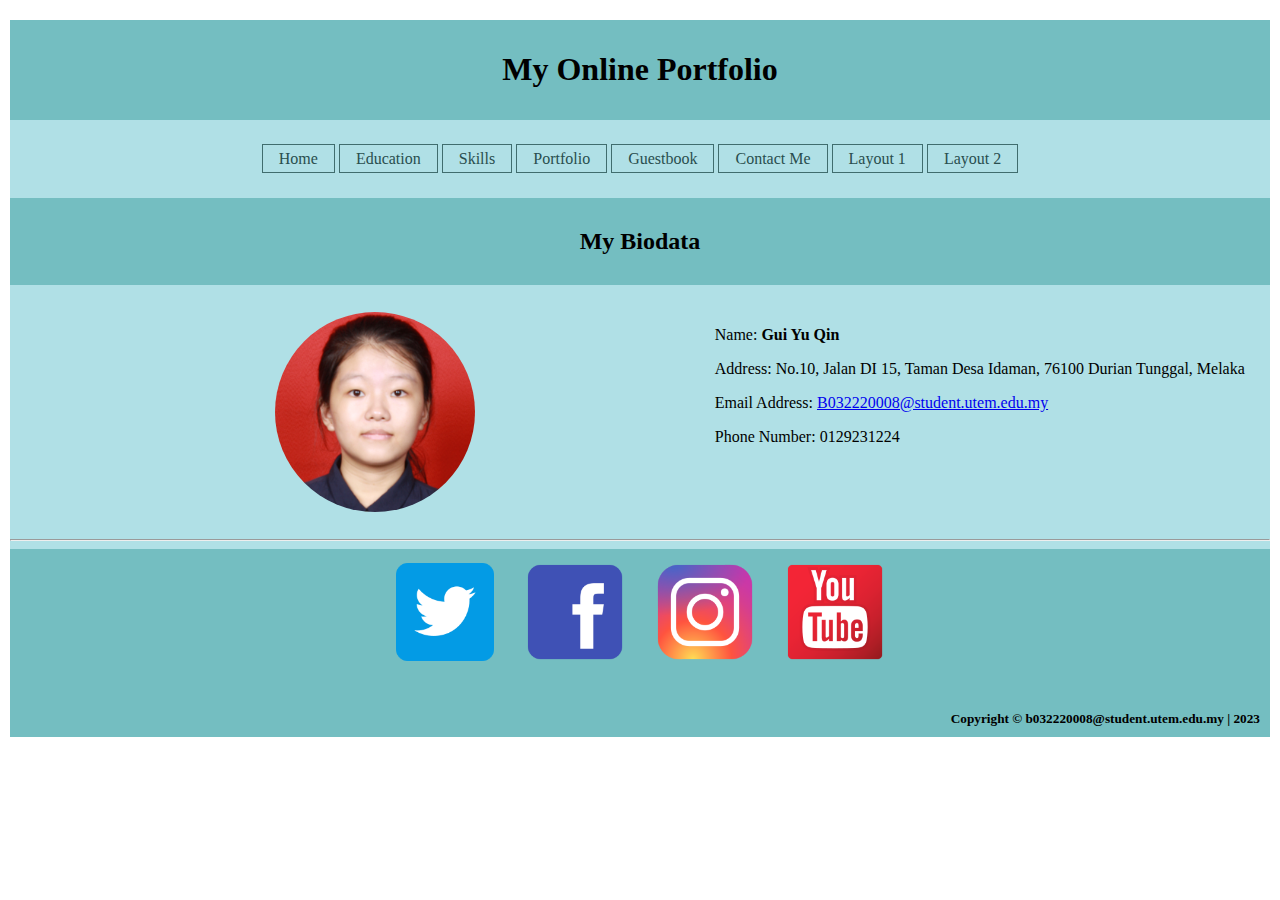
<file: index.html>
<!DOCTYPE html>
<html>
    <head>
        <title>My Portfolio</title>
        <link rel="stylesheet" type="text/css" href="css/style.css">
        <script type="text/JavaScript" src="js/script.js"></script>
    </head>

    <body>

        <div id="wrapper">
            <header>
                <h1>My Online Portfolio</h1>
            </header>

            <!-- <hr/> -->

            <aside>
                <nav>
                    <ul>
                        <li><a href="index.html">Home</a></li>
                        <li><a href="education.html">Education</a></li>
                        <li><a href="skill.html">Skills</a></li>
                        <li><a href="portfolio.html">Portfolio</a></li>
                        <li><a href="guestbook.html">Guestbook</a></li>
                        <li><a href="contact.html">Contact Me</a></li>
                        <li><a href="index2.html">Layout 1</a></li>
                        <li><a href="index3.html">Layout 2</a></li>
                    </ul>
                </nav>
            </aside>

            <section>
                <header>
                    <h2>My Biodata</h2>
                </header>
                <article class="flex-container">
                    <img src="image/schooluse_square.png" alt="My Picture" class="img radius">
                    <div id="main">
                        <p>Name: <strong>Gui Yu Qin</strong></p>
                        <p>Address: No.10, Jalan DI 15, Taman Desa Idaman, 76100 Durian Tunggal, Melaka</p>
                        <p>Email Address: <a href="mailto:">B032220008@student.utem.edu.my</a></p>
                        <p>Phone Number: 0129231224</p>
                    </div>
                </article>
            </section>

            <hr/>

            <footer>
                <a href="https://twitter.com/?lang=zh">
                    <img src="image/twit-color.png" alt="twitter" id="twit" onmouseover="changeImage('twit', 'image/twit-black.png');" onmouseleave="changeImage('twit', 'image/twit-color.png');">
                </a>
                <a href="https://www.facebook.com/profile.php?id=100008131185452&mibextid=ZbWKwL">
                    <img src="image/fb-color.png" alt="facebook" id="fb" onmouseover="changeImage('fb', 'image/fb-black.png');" onmouseleave="changeImage('fb', 'image/fb-color.png');">
                </a>
                <a href="https://instagram.com/jknzyu?igshid=OGQ5ZDc2ODk2ZA==">
                    <img src="image/insta-color.png" alt="instagram" id="insta" onmouseover="changeImage('insta', 'image/insta-black.png');" onmouseleave="changeImage('insta', 'image/insta-color.png');" />
                </a>
                <a href="https://www.youtube.com/@yuqingui7524">
                    <img src="image/ytb-color.png" alt="youtube" id="ytb" onmouseover="changeImage('ytb', 'image/ytb-black.png');" onmouseleave="changeImage('ytb', 'image/ytb-color.png');" />
                </a>
                <h5>Copyright &copy; b032220008@student.utem.edu.my | 2023</h5>
            </footer>

        </div>

    </body>
</html>
</file>
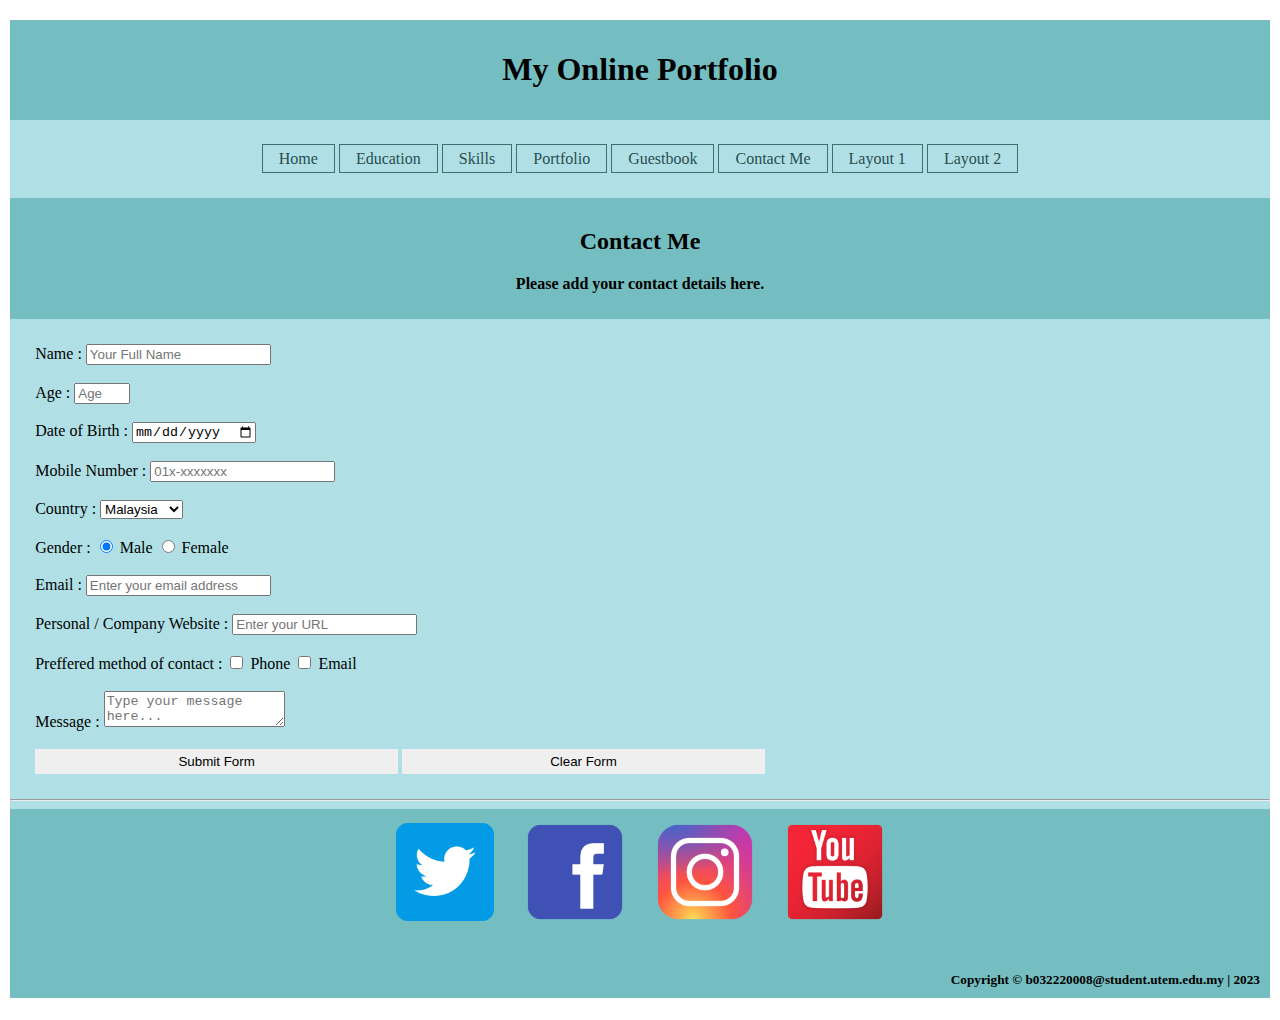
<file: contact.html>
<!DOCTYPE html>
<html>
    <head>
        <title>My Portfolio</title>
        <link rel="stylesheet" type="text/css" href="css/style.css">
        <script type="text/JavaScript" src="js/script.js"></script>
    </head>

    <body>

        <div id="wrapper">
            <header>
                <h1>My Online Portfolio</h1>
            </header>

            <!-- <hr/> -->

            <aside>
                <nav>
                    <ul>
                        <li><a href="index.html">Home</a></li>
                        <li><a href="education.html">Education</a></li>
                        <li><a href="skill.html">Skills</a></li>
                        <li><a href="portfolio.html">Portfolio</a></li>
                        <li><a href="guestbook.html">Guestbook</a></li>
                        <li><a href="contact.html">Contact Me</a></li>
                        <li><a href="index2.html">Layout 1</a></li>
                        <li><a href="index3.html">Layout 2</a></li>
                    </ul>
                </nav>
            </aside>

            <section>
                <header>
                    <h2>Contact Me</h2>
                    <p><strong>Please add your contact details here.</strong></p>
                </header>
                <article>
                    <form action="form.html" method="post">
                        <div> 
                            <label>Name :</label>
                            <input type="text" id="conName" name="conName" placeholder="Your Full Name" required />
                        </div>
                        <br/>

                        <div>
                            <label>Age :</label>
                            <input type="number" id="conAge" name="conAge" min="18" max="60" placeholder="Age" required />   
                        </div>
                        <br/>

                        <div>
                            <label>Date of Birth :</label>
                            <input type="date" name="conDOB" id="conDOB" required />
                        </div>
                        <br/>
                        
                        <div>
                            <label for="telField">Mobile Number :</label>
                            <input type="tel" name="conTel" id="conTel" placeholder="01x-xxxxxxx" required />
                        </div>
                        <br/>
                        
                        <div>
                            <label>Country :</label>
                            <select id="conCountry">
                                <option value="Malaysia" selected>Malaysia</option>
                                <option value="Singapore">Singapore</option>
                                <option value="Indonesia">Indonesia</option>
                                <option value="Dubai">Dubai</option>
                            </select>
                        </div>
                        <br/>

                        <div>
                            <label>Gender :</label>
                            <input type="radio" name="conGender" id="conGender" value="Male" checked /> Male
                            <input type="radio" name="conGender" id="conGender" value="Female" /> Female   
                        </div>
                        <br/>

                        <div>
                            <label>Email :</label>
                            <input type="email" name="conEmail" id="conEmail" placeholder="Enter your email address" required />
                        </div>
                        <br/>

                        <div>
                            <label>Personal / Company Website :</label>
                            <input type="url" name="conWeb" id="conWeb" placeholder="Enter your URL" required />
                        </div>
                        <br/>

                        <div>
                            <label>Preffered method of contact :</label>
                            <input type="checkbox" name="conContact" id="conContact" value="Phone" /> Phone
                            <input type="checkbox" name="conContact" id="conContact" value="Email" /> Email
                        </div>
                        <br/>
                        
                        <div>
                            <label>Message :</label>
                            <textarea name="conMessage" id="conMessage" placeholder="Type your message here..." required></textarea>
                        </div>
                        <br/>

                        <div>
                            <button type="button" name="submit" onclick="saveContactDetails();">Submit Form</button>
                            <button type="reset" name="clear">Clear Form</button>
                        </div>
                        
                    </form>
                </article>
            </section>

            <hr/>

            <footer>
                <a href="https://twitter.com/">
                    <img src="image/twit-color.png" alt="twitter" id="twit" onmouseover="changeImage('twit', 'image/twit-black.png');" onmouseleave="changeImage('twit', 'image/twit-color.png');">
                </a>
                <a href="https://www.facebook.com/profile.php?id=100008131185452&mibextid=ZbWKwL">
                    <img src="image/fb-color.png" alt="facebook" id="fb" onmouseover="changeImage('fb', 'image/fb-black.png');" onmouseleave="changeImage('fb', 'image/fb-color.png');">
                </a>
                <a href="https://instagram.com/jknzyu?igshid=OGQ5ZDc2ODk2ZA==">
                    <img src="image/insta-color.png" alt="instagram" id="insta" onmouseover="changeImage('insta', 'image/insta-black.png');" onmouseleave="changeImage('insta', 'image/insta-color.png');" />
                </a>
                <a href="https://www.youtube.com/@yuqingui7524">
                    <img src="image/ytb-color.png" alt="youtube" id="ytb" onmouseover="changeImage('ytb', 'image/ytb-black.png');" onmouseleave="changeImage('ytb', 'image/ytb-color.png');" />
                </a>
                <h5>Copyright &copy; b032220008@student.utem.edu.my | 2023</h5>
            </footer>

        </div>

    </body>

</html>
</file>
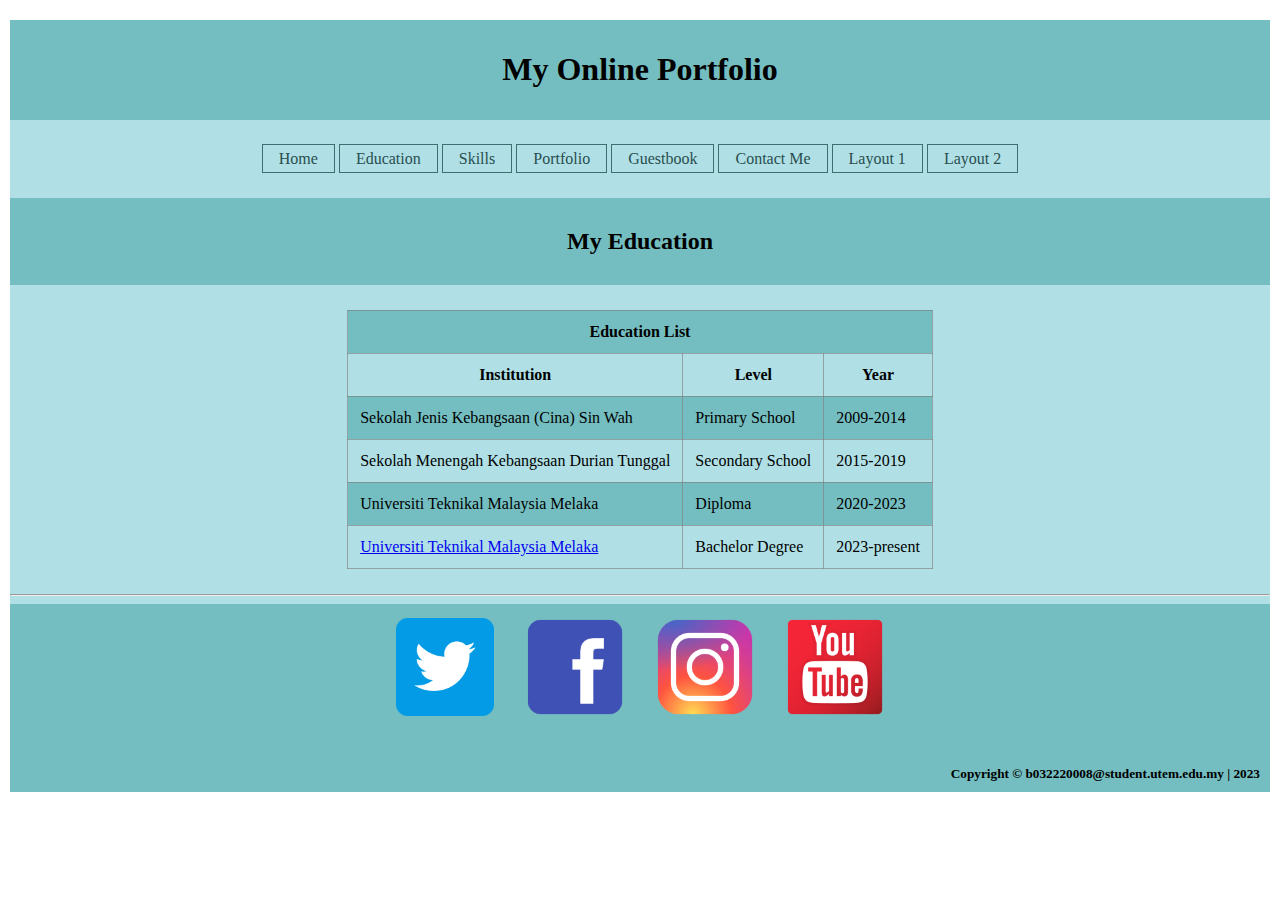
<file: education.html>
<!DOCTYPE html>
<html>
    <head>
        <title>My Portfolio</title>
        <link rel="stylesheet" type="text/css" href="css/style.css">
        <script type="text/JavaScript" src="js/script.js"></script>
    </head>

    <body>
        <div id="wrapper">
            <header>
                <h1>My Online Portfolio</h1>
            </header>

            <!-- <hr/> -->

            <aside>
                <nav>
                    <ul>
                        <li><a href="index.html">Home</a></li>
                        <li><a href="education.html">Education</a></li>
                        <li><a href="skill.html">Skills</a></li>
                        <li><a href="portfolio.html">Portfolio</a></li>
                        <li><a href="guestbook.html">Guestbook</a></li>
                        <li><a href="contact.html">Contact Me</a></li>
                        <li><a href="index2.html">Layout 1</a></li>
                        <li><a href="index3.html">Layout 2</a></li>
                    </ul>
                </nav>
            </aside>

            <section>
                <header>
                    <h2>My Education</h2>
                </header>
                <article>
                    <table border="1" cellpadding="12">
                        <tr>
                            <th colspan="3">Education List</th>
                        </tr>
                        <tr>
                            <th>Institution</th>
                            <th>Level</th>
                            <th>Year</th>
                        </tr>
                        <tr>
                            <td>Sekolah Jenis Kebangsaan (Cina) Sin Wah</td>
                            <td>Primary School</td>
                            <td>2009-2014</td>
                        </tr>
                        <tr>
                            <td>Sekolah Menengah Kebangsaan Durian Tunggal</td>
                            <td>Secondary School</td>
                            <td>2015-2019</td>
                        </tr>
                        <tr>
                            <td>Universiti Teknikal Malaysia Melaka</td>
                            <td>Diploma</td>
                            <td>2020-2023</td>
                        </tr>
                        <tr>
                            <td><a href="http://www.utem.edu.my" target="_blank">Universiti Teknikal Malaysia Melaka</a></td>
                            <td>Bachelor Degree</td>
                            <td>2023-present</td>
                        </tr>
                    </table>
                </article>
            </section>
            
            <hr/>

            <footer>
                <a href="https://twitter.com/?lang=zh">
                    <img src="image/twit-color.png" alt="twitter" id="twit" onmouseover="changeImage('twit', 'image/twit-black.png');" onmouseleave="changeImage('twit', 'image/twit-color.png');">
                </a>
                <a href="https://www.facebook.com/profile.php?id=100008131185452&mibextid=ZbWKwL">
                    <img src="image/fb-color.png" alt="facebook" id="fb" onmouseover="changeImage('fb', 'image/fb-black.png');" onmouseleave="changeImage('fb', 'image/fb-color.png');">
                </a>
                <a href="https://instagram.com/jknzyu?igshid=OGQ5ZDc2ODk2ZA==">
                    <img src="image/insta-color.png" alt="instagram" id="insta" onmouseover="changeImage('insta', 'image/insta-black.png');" onmouseleave="changeImage('insta', 'image/insta-color.png');" />
                </a>
                <a href="https://www.youtube.com/@yuqingui7524">
                    <img src="image/ytb-color.png" alt="youtube" id="ytb" onmouseover="changeImage('ytb', 'image/ytb-black.png');" onmouseleave="changeImage('ytb', 'image/ytb-color.png');" />
                </a>
                <h5>Copyright &copy; b032220008@student.utem.edu.my | 2023</h5>
            </footer>
        </div>

    </body>

</html>
</file>
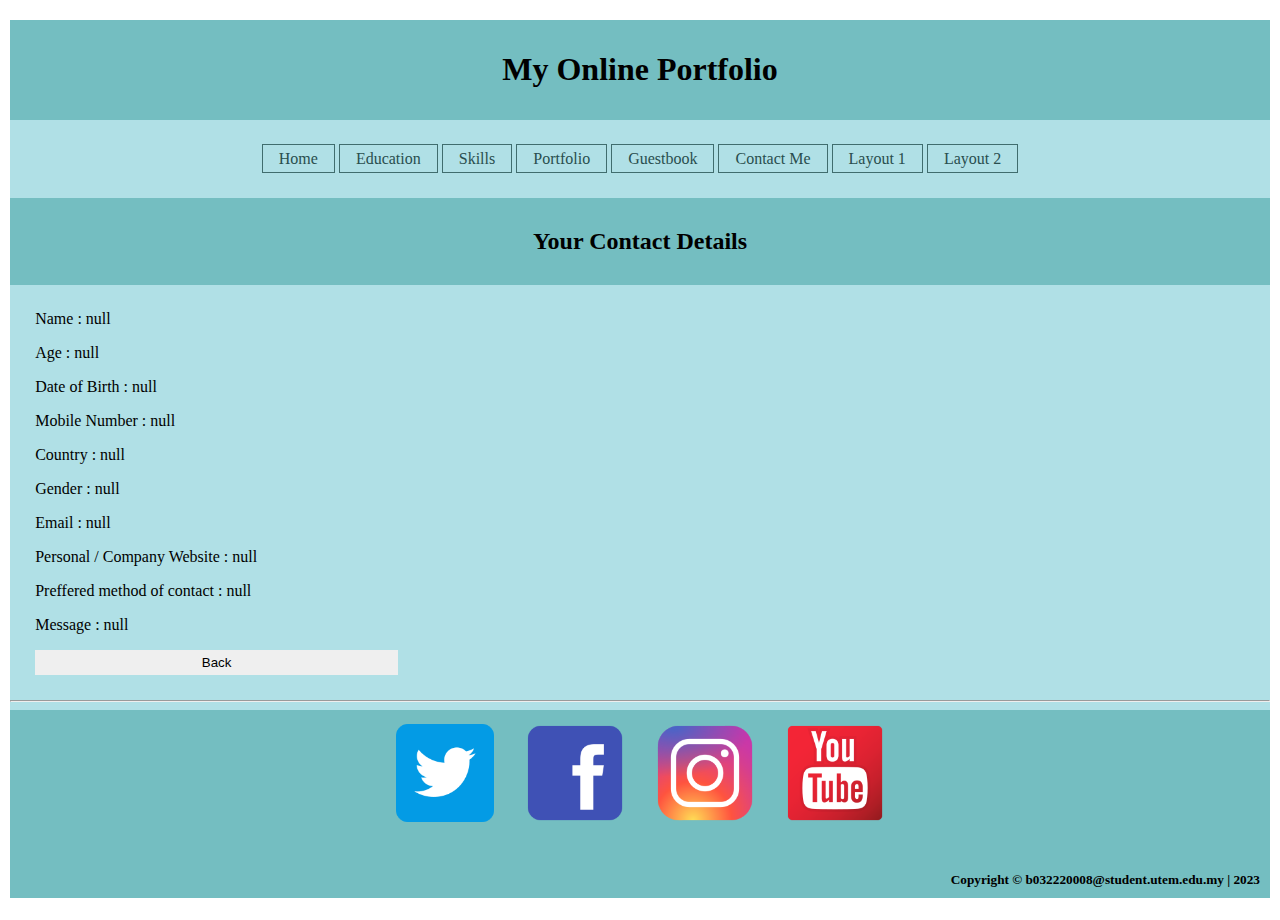
<file: form.html>
<!DOCTYPE html>
<html>
    <head>
        <title>My Portfolio</title>
        <link rel="stylesheet" type="text/css" href="css/style.css">
        <script type="text/JavaScript" src="js/script.js"></script>
    </head>

    <body onload="displayConDetails()">

        <div id="wrapper">
            <header>
                <h1>My Online Portfolio</h1>
            </header>

            <!-- <hr/> -->

            <aside>
                <nav>
                    <ul>
                        <li><a href="index.html">Home</a></li>
                        <li><a href="education.html">Education</a></li>
                        <li><a href="skill.html">Skills</a></li>
                        <li><a href="portfolio.html">Portfolio</a></li>
                        <li><a href="guestbook.html">Guestbook</a></li>
                        <li><a href="contact.html">Contact Me</a></li>
                        <li><a href="index2.html">Layout 1</a></li>
                        <li><a href="index3.html">Layout 2</a></li>
                    </ul>
                </nav>
            </aside>

            <section>
                <header>
                    <h2>Your Contact Details</h2>
                </header>
                <article>
                    <p id="resultConName"></p>
                    <p id="resultConAge"></p>
                    <p id="resultConDOB"></p>
                    <p id="resultConTel"></p>
                    <p id="resultConCountry"></p>
                    <p id="resultConGender"></p>
                    <p id="resultConEmail"></p>
                    <p id="resultConWeb"></p>
                    <p id="resultConContact"></p>
                    <p id="resultConMessage"></p>
                    <button type="button" onclick="window.history.back();">Back</button>
                </article>
            </section>

            <hr/>

            <footer>
                <a href="https://twitter.com/?lang=zh">
                    <img src="image/twit-color.png" alt="twitter" id="twit" onmouseover="changeImage('twit', 'image/twit-black.png');" onmouseleave="changeImage('twit', 'image/twit-color.png');">
                </a>
                <a href="https://www.facebook.com/profile.php?id=100008131185452&mibextid=ZbWKwL">
                    <img src="image/fb-color.png" alt="facebook" id="fb" onmouseover="changeImage('fb', 'image/fb-black.png');" onmouseleave="changeImage('fb', 'image/fb-color.png');">
                </a>
                <a href="https://instagram.com/jknzyu?igshid=OGQ5ZDc2ODk2ZA==">
                    <img src="image/insta-color.png" alt="instagram" id="insta" onmouseover="changeImage('insta', 'image/insta-black.png');" onmouseleave="changeImage('insta', 'image/insta-color.png');" />
                </a>
                <a href="https://www.youtube.com/@yuqingui7524">
                    <img src="image/ytb-color.png" alt="youtube" id="ytb" onmouseover="changeImage('ytb', 'image/ytb-black.png');" onmouseleave="changeImage('ytb', 'image/ytb-color.png');" />
                </a>
                <h5>Copyright &copy; b032220008@student.utem.edu.my | 2023</h5>
            </footer>

        </div>

    </body>

</html>
</file>
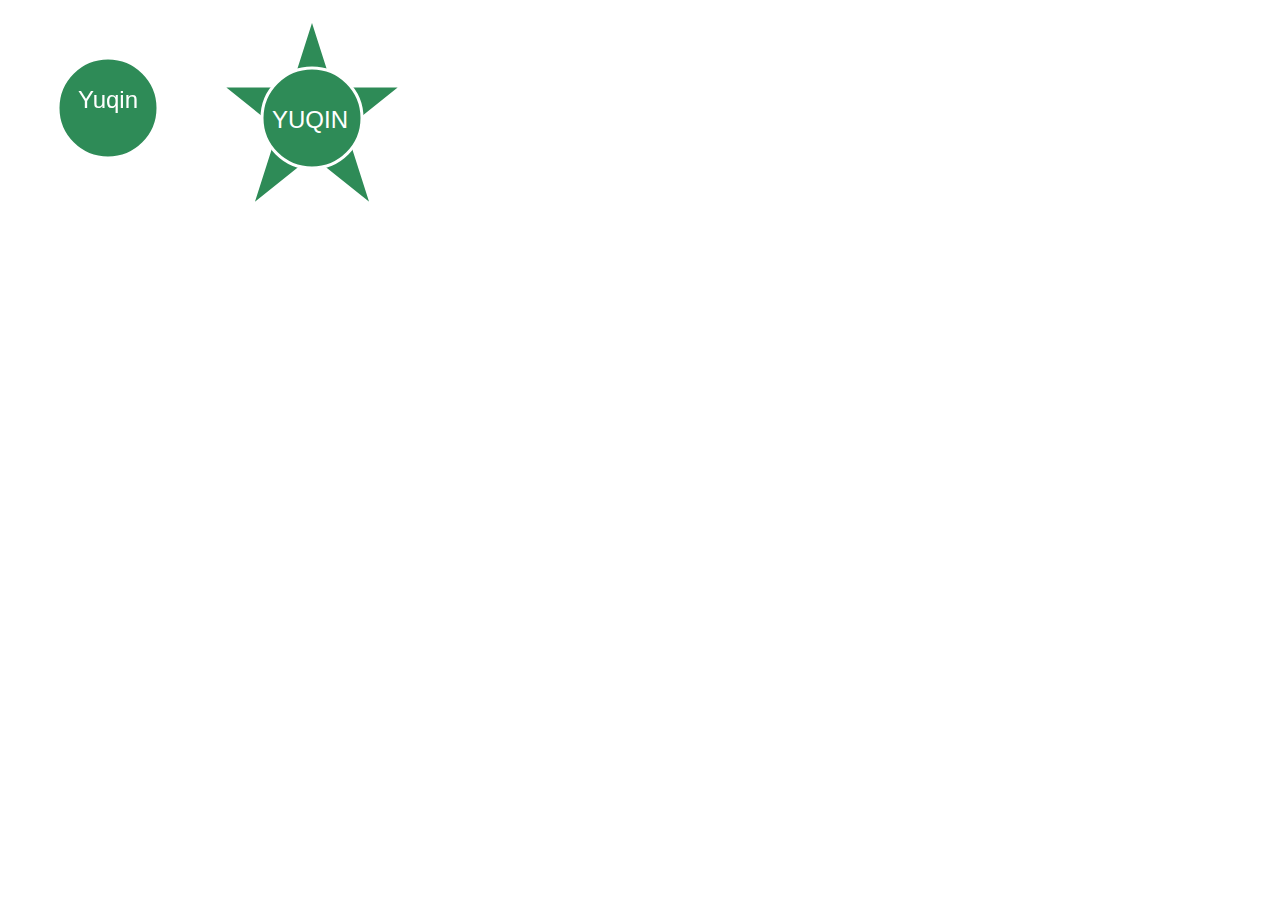
<file: graphic.html>
<!DOCTYPE html>
    <head>
        <title>Canvas</title>
    </head>

    <body>
        <canvas id="logoCanvas" width="200" height="200"></canvas>
        <script>
            var canvas = document.getElementById('logoCanvas');
            var ctx = canvas.getContext('2d');

            // Draw a circle
            ctx.beginPath();
            ctx.arc(100, 100, 50, 0, 2 * Math.PI);
            ctx.fillStyle = "seagreen";
            ctx.fill();
            ctx.lineWidth = 3;
            
            // Draw text in the circle
            ctx.font = "24px Arial";
            ctx.fillStyle = "white";
            ctx.strokeStyle = "white";
            ctx.stroke();
            ctx.textAlign = "center";
            ctx.textBaseLine = "middle";
            ctx.fillText('Yuqin', 100, 100);
        </script>

        <svg width="200" height="200">
            <polygon
            points="100, 10 40, 198, 190, 78, 10, 78, 160, 198"
            style="
                fill: seagreen;
                stroke: white;
                stroke-width: 3;
                fill-rule: evenodd;"
            />
            <circle
            cx="100"
            cy="110"
            r="50"
            stroke="white"
            stroke-width="3"
            fill="seagreen"
            />
            <text fill="white" font-size="24" font-family="arial" x="60" y="120">
                YUQIN
            </text>
        </svg>
    </body>

</html>
</file>
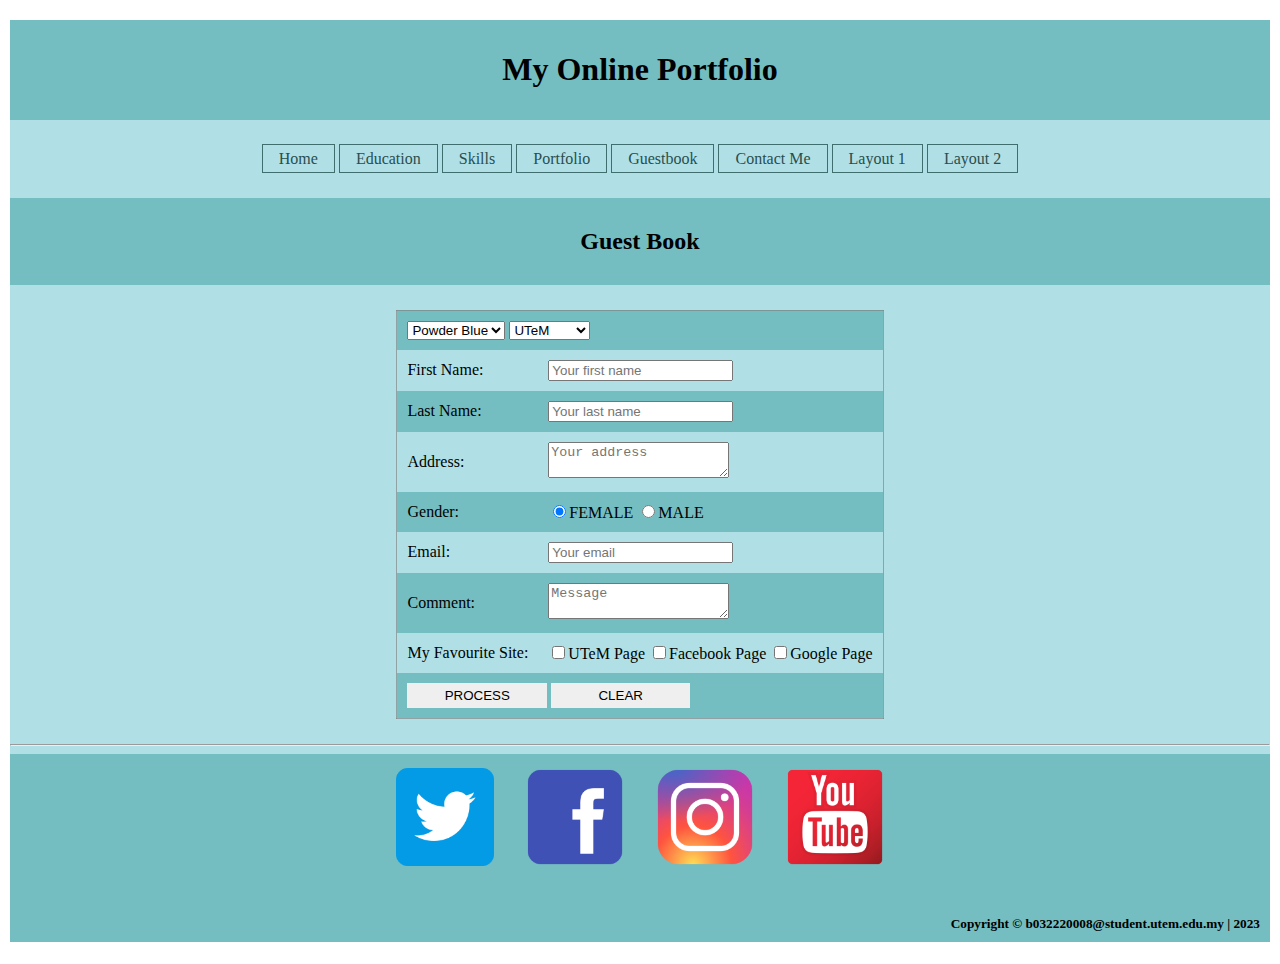
<file: guestbook.html>
<!DOCTYPE html>
<html>
    <head>
        <title>My Portfolio</title>
        <link rel="stylesheet" type="text/css" href="css/style.css">
        <script type="text/JavaScript" src="js/script.js"></script>
    </head>

    <body>

        <div id="wrapper">
            <header>
                <h1>My Online Portfolio</h1>
            </header>

            <!-- <hr/> -->

            <aside>
                <nav>
                    <ul>
                        <li><a href="index.html">Home</a></li>
                        <li><a href="education.html">Education</a></li>
                        <li><a href="skill.html">Skills</a></li>
                        <li><a href="portfolio.html">Portfolio</a></li>
                        <li><a href="guestbook.html">Guestbook</a></li>
                        <li><a href="contact.html">Contact Me</a></li>
                        <li><a href="index2.html">Layout 1</a></li>
                        <li><a href="index3.html">Layout 2</a></li>
                    </ul>
                </nav>
            </aside>

            <section>
                <header>
                    <h2>Guest Book</h2>
                </header>
                <div>
                    <article>
                        <form name="guestForm" id="guestForm" action="" method="post">
                            <table cellpadding="10px">
                                <tr>
                                    <td colspan="2">
                                        <select id="color" onchange="changeBg()">
                                            <option value="PaleGreen">Pale Green</option>
                                            <option value="Lavender">Lavender</option>
                                            <option value="PowderBlue" selected>Powder Blue</option>
                                            <option value="Tan">Tan</option>
                                        </select>
                                        
                                        <select name="visitSite" onchange="site(this.value)">
                                            <option value="https://utem.edu.my/" selected>UTeM</option>
                                            <option value="https://www.facebook.com/">Facebook</option>
                                            <option value="https://www.google.com/">Google</option>
                                        </select>
                                    </td>
                                </tr>
                                <tr>
                                    <td><label>First Name: </label></td>
                                    <td>
                                        <input type="text" id="guestFName" name="guestFName" placeholder="Your first name" required/>
                                    </td>
                                </tr>
                                <tr>
                                    <td><label>Last Name: </label></td>
                                    <td>
                                        <input type="text" id="guestLName" name="guestLName" placeholder="Your last name" required/>
                                    </td>
                                </tr>
                                <tr>
                                    <td>Address: </td>
                                    <td>
                                        <textarea id="guestAddress" name="guestAddress" placeholder="Your address" required></textarea>
                                    </td>
                                </tr>
                                <tr>
                                    <td><label>Gender: </label></td>
                                    <td>
                                        <input type="radio" name="guestGender" value="Female" checked/>FEMALE
                                        <input type="radio" name="guestGender" value="Male"/>MALE
                                    </td>
                                </tr>
                                <tr>
                                    <td><label>Email: </label></td>
                                    <td>
                                        <input type="email" id="guestEmail" name="guestEmail" placeholder="Your email" required/>
                                    </td>
                                </tr>
                                <tr>
                                    <td>Comment: </td>
                                    <td>
                                        <textarea id="guestComment" name="guestComment" placeholder="Message" required></textarea>
                                    </td>
                                </tr>
                                <tr>
                                    <td><label>My Favourite Site: </label></td>
                                    <td>
                                        <input type="checkbox" name="guestSite" value="https://utem.edu.my/" />UTeM Page
                                        <input type="checkbox" name="guestSite" value="https://www.facebook.com/" />Facebook Page
                                        <input type="checkbox" name="guestSite" value="https://www.google.com/" />Google Page
                                    </td>
                                </tr>
                                <tr>
                                    <td colspan="2">
                                        <button type="button" id="submitButton" onclick="displayGuest();">PROCESS</button>
                                        <button type="reset" id="resetButton" onclick="resetDisplay();">CLEAR</button>
                                    </td>
                                </tr>
                            </table>
                        </form>
                    </article>
                    <article id="result">
                        <h3>Guest</h3>
                        <p id="resultDate"></p>
                        <p id="resultGuestFName"></p>
                        <p id="resultGuestLName"></p>
                        <p id="resultGuestAddress"></p>
                        <p id="resultGuestGender"></p>
                        <p id="resultGuestEmail"></p>
                        <p id="resultGuestComment"></p>
                        <p id="resultGuestSite"></p>
                    </article>
                </div>
            </section>

            <hr/>

            <footer>
                <a href="https://twitter.com/?lang=zh">
                    <img src="image/twit-color.png" alt="twitter" id="twit" onmouseover="changeImage('twit', 'image/twit-black.png');" onmouseleave="changeImage('twit', 'image/twit-color.png');">
                </a>
                <a href="https://www.facebook.com/profile.php?id=100008131185452&mibextid=ZbWKwL">
                    <img src="image/fb-color.png" alt="facebook" id="fb" onmouseover="changeImage('fb', 'image/fb-black.png');" onmouseleave="changeImage('fb', 'image/fb-color.png');">
                </a>
                <a href="https://instagram.com/jknzyu?igshid=OGQ5ZDc2ODk2ZA==">
                    <img src="image/insta-color.png" alt="instagram" id="insta" onmouseover="changeImage('insta', 'image/insta-black.png');" onmouseleave="changeImage('insta', 'image/insta-color.png');" />
                </a>
                <a href="https://www.youtube.com/@yuqingui7524">
                    <img src="image/ytb-color.png" alt="youtube" id="ytb" onmouseover="changeImage('ytb', 'image/ytb-black.png');" onmouseleave="changeImage('ytb', 'image/ytb-color.png');" />
                </a>
                <h5>Copyright &copy; b032220008@student.utem.edu.my | 2023</h5>
            </footer>

        </div>

    </body>

</html>
</file>
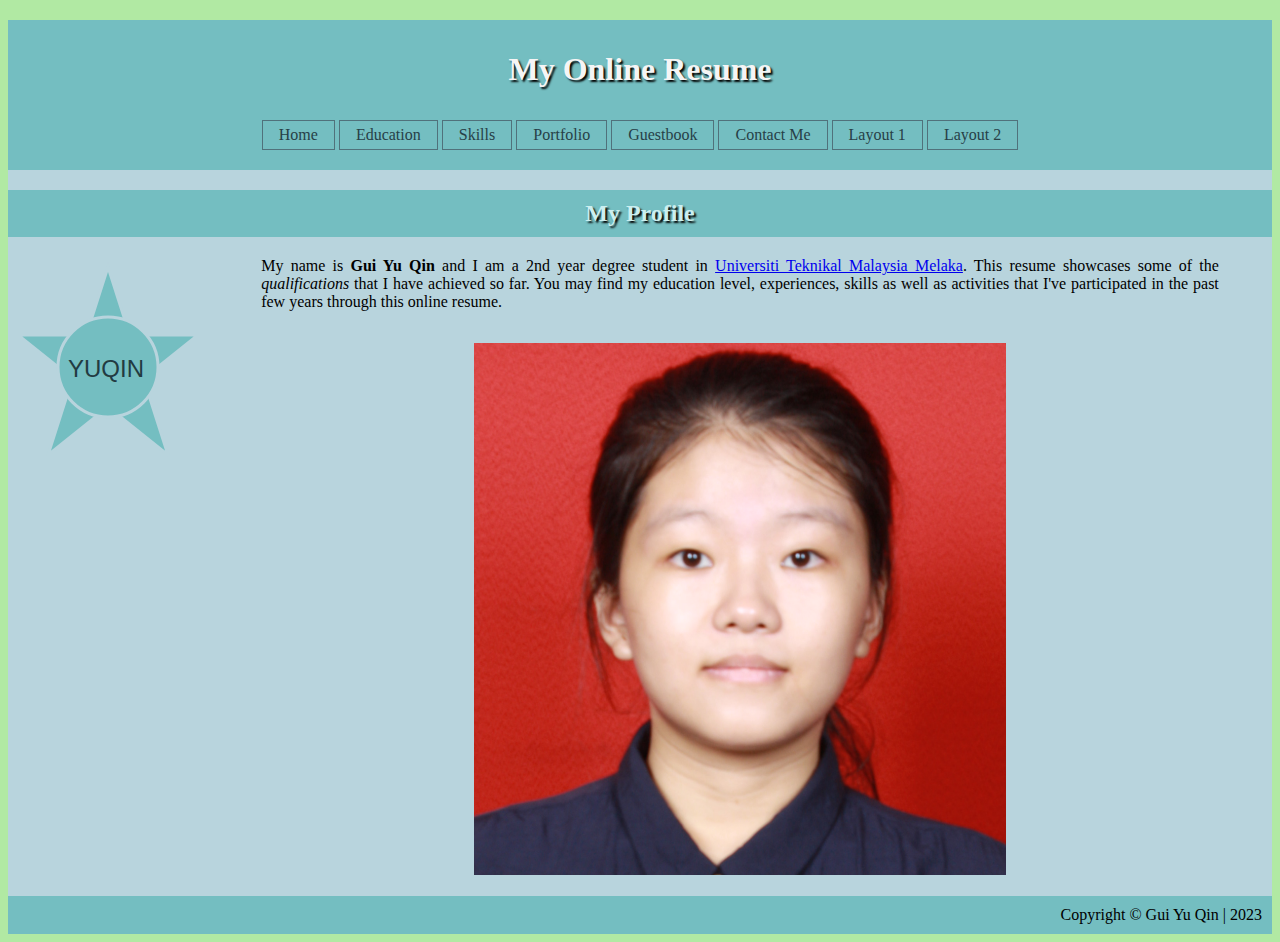
<file: index2.html>
<!DOCTYPE html>

    <head>
        <link rel="stylesheet" type="text/css" href="css/layout.css">
        <title>Resume</title>
    </head>

    <body>
        <div id="wrapper">
            <header>
                <h1 class="title">My Online Resume</h1>
                <nav>
                    <ul class="flex-row">
                        <li><a href="index.html">Home</a></li>
                        <li><a href="education.html">Education</a></li>
                        <li><a href="skill.html">Skills</a></li>
                        <li><a href="portfolio.html">Portfolio</a></li>
                        <li><a href="guestbook.html">Guestbook</a></li>
                        <li><a href="contact.html">Contact Me</a></li>
                        <li><a href="index2.html">Layout 1</a></li>
                        <li><a href="index3.html">Layout 2</a></li>
                    </ul>
                </nav>
            </header>
    
            <section>
                <div class="title">
                    <h2>My Profile</h2>
                </div>
                <div class="container">
                    <aside>
                        <svg width="200" height="200">
                            <polygon
                                points="100, 10 40, 198, 190, 78, 10, 78, 160, 198"
                                style="
                                    fill: #74bec1;
                                    stroke: #b8d4dd;
                                    stroke-width: 3;
                                    fill-rule: evenodd;"
                            />
                            <circle
                                cx="100"
                                cy="110"
                                r="50"
                                stroke="#b8d4dd"
                                stroke-width="3"
                                fill="#74bec1"
                            />
                            <text fill="#223b42" font-size="24" font-family="arial" x="60" y="120">
                                YUQIN
                            </text>
                        </svg>
                    </aside>
                    <article>
                        <p>My name is <strong>Gui Yu Qin</strong> and I am a 2nd year degree student in <a href="https://utem.edu.my/" target="_blank">Universiti Teknikal Malaysia Melaka</a>. This resume showcases some of the <i>qualifications</i> that I have achieved so far. You may find my education level, experiences, skills as well as activities that I've participated in the past few years through this online resume.</p>
                        <img src="image/schooluse_square.png" width="50%">
                    </article>
                </div>
            </section>
            <footer>
                Copyright &copy; Gui Yu Qin | 2023
            </footer>
        </div>
    </body>

</html>
</file>
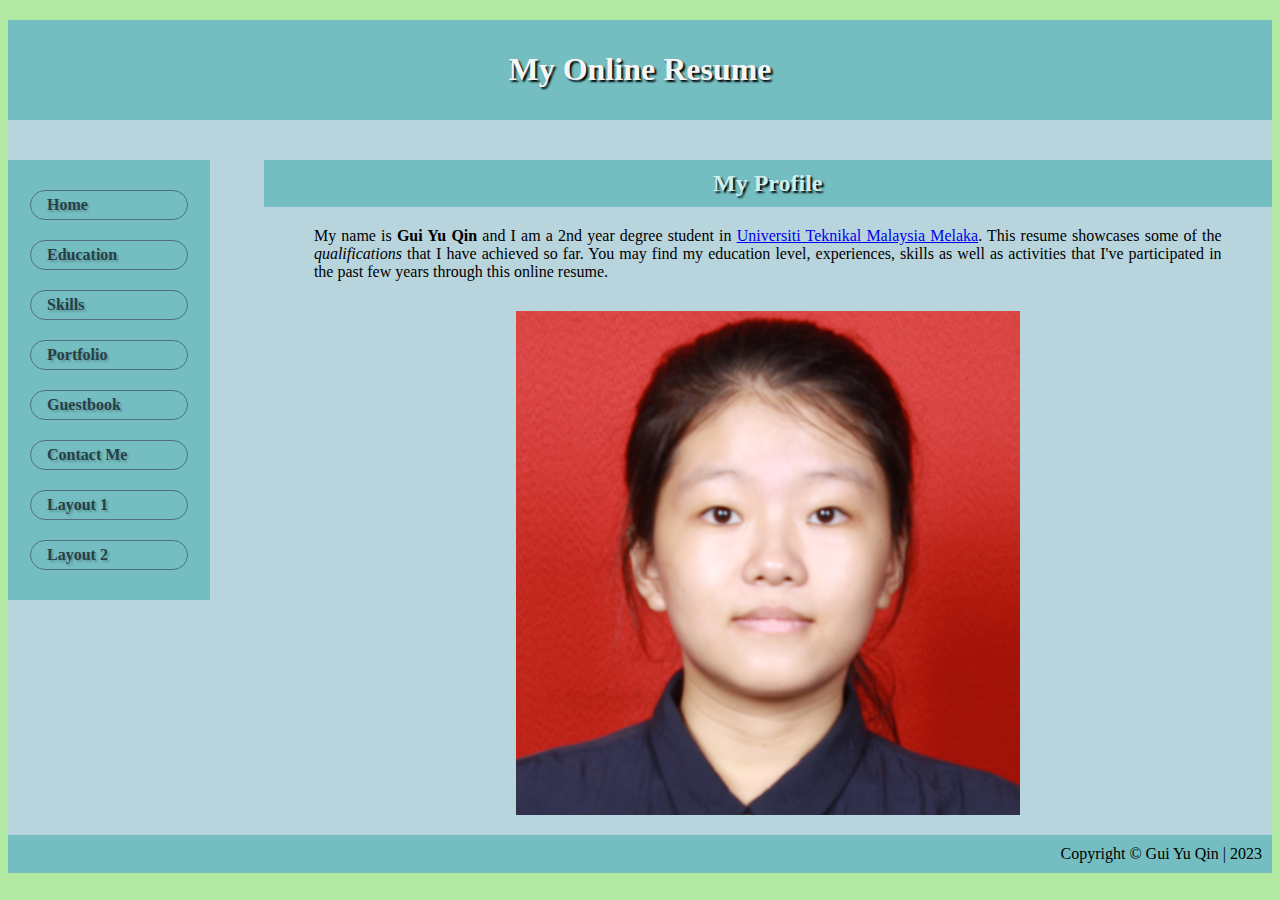
<file: index3.html>
<!DOCTYPE html>

    <head>
        <link rel="stylesheet" type="text/css" href="css/layout.css">
        <title>Resume</title>
    </head>

    <body>
        <div id="wrapper">
            <header>
                <h1 class="title">My Online Resume</h1>
            </header>
    
            <aside id="align">
                <nav>
                    <ul>
                        <li><a href="index.html">Home</a></li>
                        <li><a href="education.html">Education</a></li>
                        <li><a href="skill.html">Skills</a></li>
                        <li><a href="portfolio.html">Portfolio</a></li>
                        <li><a href="guestbook.html">Guestbook</a></li>
                        <li><a href="contact.html">Contact Me</a></li>
                        <li><a href="index2.html">Layout 1</a></li>
                        <li><a href="index3.html">Layout 2</a></li>
                    </ul>
                </nav>
            </aside>
    
            <section class="container">
                <article id="inside">
                    <h2 class="title">My Profile</h2>
                    <p>My name is <strong>Gui Yu Qin</strong> and I am a 2nd year degree student in <a href="https://utem.edu.my/" target="_blank">Universiti Teknikal Malaysia Melaka</a>. This resume showcases some of the <i>qualifications</i> that I have achieved so far. You may find my education level, experiences, skills as well as activities that I've participated in the past few years through this online resume.</p>
                    <img src="image/schooluse_square.png">
                </article>
            </section>
            <footer>
                Copyright &copy; Gui Yu Qin | 2023
            </footer>
        </div>
    </body>

</html>
</file>
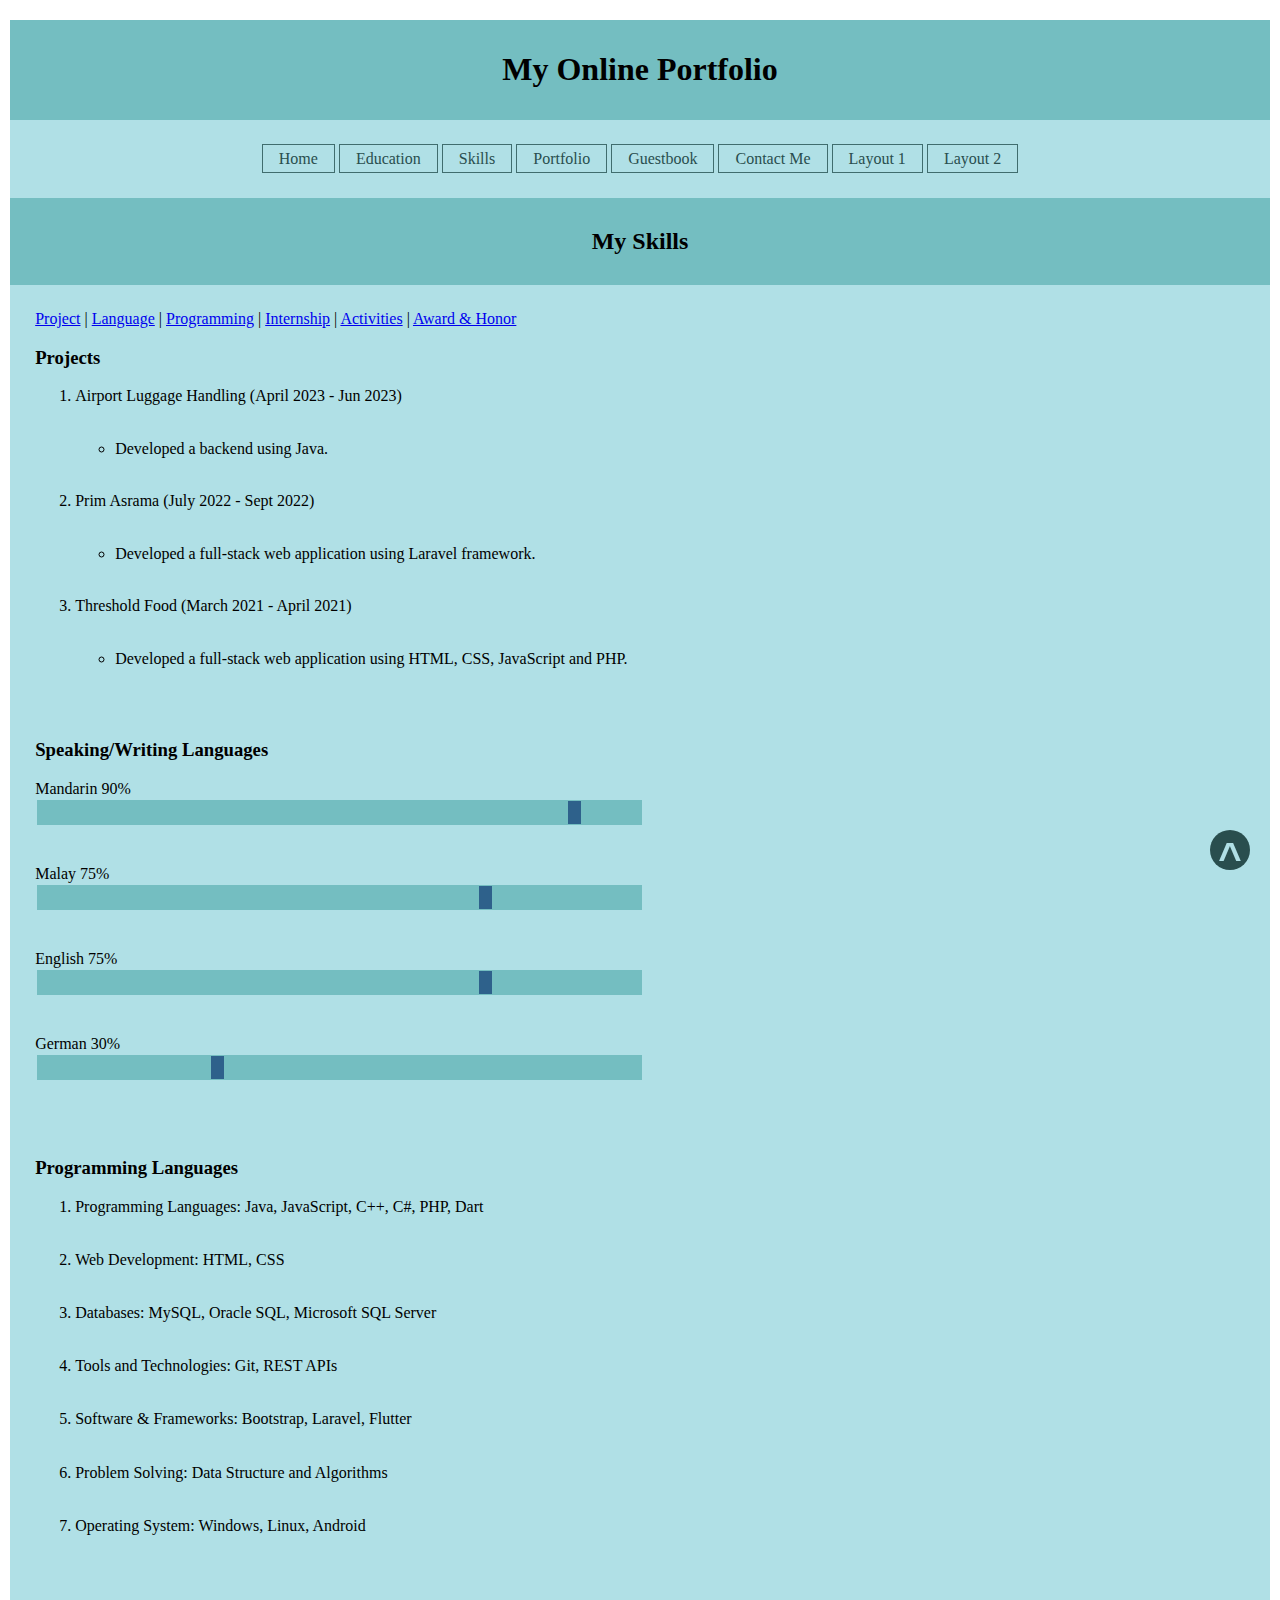
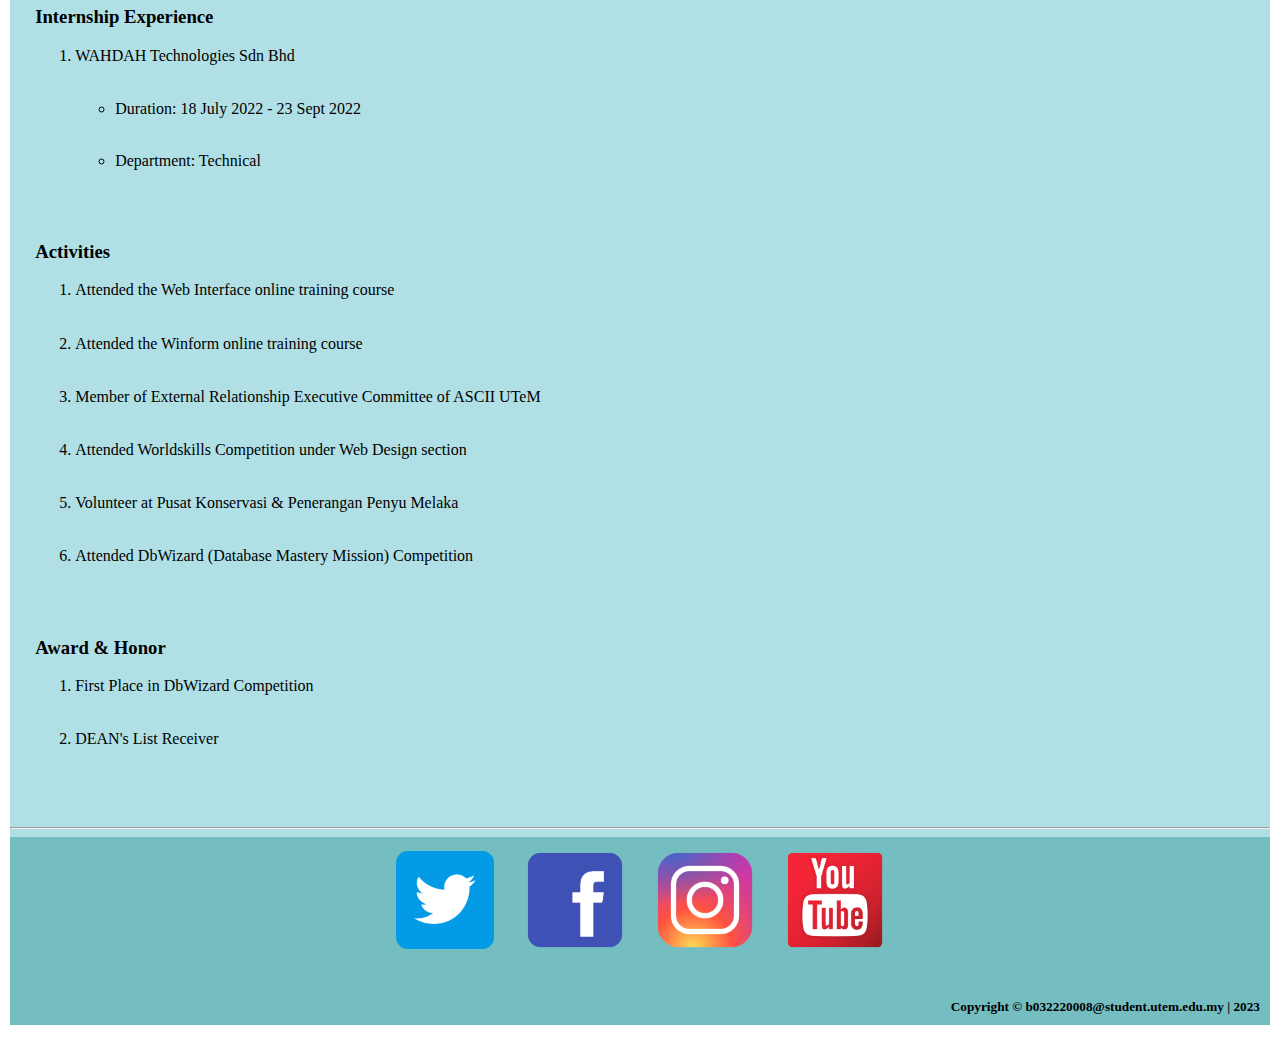
<file: skill.html>
<!DOCTYPE html>

    <head>
        <title>My Portfolio</title>
        <link rel="stylesheet" type="text/css" href="css/style.css">
        <script type="text/JavaScript" src="js/script.js"></script>
    </head>

    <body>
        <button id="topButton" type="button" onclick="toTop();">^</button>
        <div id="wrapper">
            <header>
                <h1>My Online Portfolio</h1>
                <!-- <hr/> -->
            </header>

            <aside>
                <nav>
                    <ul>
                        <li><a href="index.html">Home</a></li>
                        <li><a href="education.html">Education</a></li>
                        <li><a href="skill.html">Skills</a></li>
                        <li><a href="portfolio.html">Portfolio</a></li>
                        <li><a href="guestbook.html">Guestbook</a></li>
                        <li><a href="contact.html">Contact Me</a></li>
                        <li><a href="index2.html">Layout 1</a></li>
                        <li><a href="index3.html">Layout 2</a></li>
                    </ul>
                </nav>
            </aside>

            <section id="main" class="skill">
                <header>
                    <h2>My Skills</h2>
                </header>
                <article>
                    <div>
                        <a href="#project">Project</a> | 
                        <a href="#language">Language</a> | 
                        <a href="#programming">Programming</a> | 
                        <a href="#internship">Internship</a> | 
                        <a href="#activities">Activities</a> | 
                        <a href="#award">Award & Honor</a>

                        <h3 id="project">Projects</h3>
                        <ol>
                            <li>Airport Luggage Handling (April 2023 - Jun 2023)</li>
                            <ul>
                                <li>Developed a backend using Java.</li>
                            </ul>
                            <li>Prim Asrama (July 2022 - Sept 2022)</li>
                            <ul>
                                <li>Developed a full-stack web application using Laravel framework.</li>
                            </ul>
                            <li>Threshold Food (March 2021 - April 2021)</li>
                            <ul>
                                <li>Developed a full-stack web application using HTML, CSS, JavaScript and PHP.</li>
                            </ul>
                        </ol>

                        <br />
                        <!-- <a href="#main">back to top</a> -->

                        <h3 id="language">Speaking/Writing Languages</h3>
                        <ol class="language">
                            <li>
                                <label>Mandarin 90% <br /></label>
                                <input type="range" class="slider" name="mandarin" id="mandarin" min="1" max="100" value="90" readonly disabled/>
                            </li>
                            <li>
                                <label>Malay 75%<br /></label>
                                <input type="range" class="slider" name="malay" id="malay" min="1" max="100" value="75" readonly disabled/>
                            </li>
                            <li>
                                <label>English 75%<br /></label>
                                <input type="range" class="slider" name="english" id="english" min="1" max="100" value="75" readonly disabled/>
                            </li>
                            <li>
                                <label>German 30% <br /></label>
                                <input type="range" class="slider" name="german" id="german" min="1" max="100" value="30" readonly disabled/>
                            </li>
                        </ol>

                        <br />
                        <!-- <a href="#main">back to top</a> -->

                        <h3 id="programming">Programming Languages</h3>
                        <ol>
                            <li>Programming Languages: Java, JavaScript, C++, C#, PHP, Dart</li>
                            <li>Web Development: HTML, CSS</li>
                            <li>Databases: MySQL, Oracle SQL, Microsoft SQL Server</li>
                            <li>Tools and Technologies: Git, REST APIs</li>
                            <li>Software & Frameworks: Bootstrap, Laravel, Flutter</li>
                            <li>Problem Solving: Data Structure and Algorithms</li>
                            <li>Operating System: Windows, Linux, Android</li>
                        </ol>

                        <br />
                        <!-- <a href="#main">back to top</a> -->

                        <h3 id="internship">Internship Experience</h3>
                        <ol>
                            <li>WAHDAH Technologies Sdn Bhd</li>
                            <ul>
                                <li>Duration: 18 July 2022 - 23 Sept 2022</li>
                                <li>Department: Technical</li>
                            </ul>
                        </ol>

                        <br />
                        <!-- <a href="#main">back to top</a> -->

                        <h3 id="activities">Activities</h3>
                        <ol>
                            <li>Attended the Web Interface online training course</li>
                            <li>Attended the Winform online training course</li>
                            <li>Member of External Relationship Executive Committee of ASCII UTeM</li>
                            <li>Attended Worldskills Competition under Web Design section</li>
                            <li>Volunteer at Pusat Konservasi & Penerangan Penyu Melaka</li>
                            <li>Attended DbWizard (Database Mastery Mission) Competition</li>
                        </ol>

                        <br />
                        <!-- <a href="#main">back to top</a> -->

                        <h3 id="award">Award & Honor</h3>
                        <ol>
                            <li>First Place in DbWizard Competition</li>
                            <li>DEAN's List Receiver</li>
                        </ol>

                        <br />
                        <!-- <a href="#main">back to top</a> -->

                    </div>
                </article>
                
            </section>

            <hr/>

            <footer>
                <a href="https://twitter.com/?lang=zh">
                    <img src="image/twit-color.png" alt="twitter" id="twit" onmouseover="changeImage('twit', 'image/twit-black.png');" onmouseleave="changeImage('twit', 'image/twit-color.png');">
                </a>
                <a href="https://www.facebook.com/profile.php?id=100008131185452&mibextid=ZbWKwL">
                    <img src="image/fb-color.png" alt="facebook" id="fb" onmouseover="changeImage('fb', 'image/fb-black.png');" onmouseleave="changeImage('fb', 'image/fb-color.png');">
                </a>
                <a href="https://instagram.com/jknzyu?igshid=OGQ5ZDc2ODk2ZA==">
                    <img src="image/insta-color.png" alt="instagram" id="insta" onmouseover="changeImage('insta', 'image/insta-black.png');" onmouseleave="changeImage('insta', 'image/insta-color.png');" />
                </a>
                <a href="https://www.youtube.com/@yuqingui7524">
                    <img src="image/ytb-color.png" alt="youtube" id="ytb" onmouseover="changeImage('ytb', 'image/ytb-black.png');" onmouseleave="changeImage('ytb', 'image/ytb-color.png');" />
                </a>
                <h5>Copyright &copy; b032220008@student.utem.edu.my | 2023</h5>
            </footer>

        </div>

    </body>

</html>
</file>
<file: css/style.css>
body {
    font-family: verdana;
}

#wrapper {
    margin: 2px;
    background-color: powderBlue;
}

header {
    background-color: #74bec1;
    margin: 20px 0px;
    padding: 10px 0px;
    text-align: center;
}

footer {
    background-color: #74bec1;
    text-align: center;
}

footer img {
    width: 10%;
}

footer h5 {
    text-align: right;
    padding: 10px;
}

footer a {
    text-decoration: none;
}

footer a:hover {
    background-color: #74bec1;
}

footer a:visited {
    background-color: #74bec1;
}

nav ul {
    list-style-type: none;
    margin: 0;
    padding: 0;
    display: flex;
    flex-wrap: wrap;
    justify-content: center;
}

nav li {
    margin: 10px 2px;
}

nav li a {
    border: 1px solid #406d6e;
    color: #294e4e;
    text-align: center;
    padding: 5px 16px;
    text-decoration: none;
}

a:hover {
    background-color: #294e4e;;
    color: powderBlue;
}

a:active {
    color: red;
}

.img {
    width: 200px;
    margin: 2px;
}

.radius {
    border-radius: 50%;
    display: block;
    margin-left: auto;
    margin-right: auto;
}

.flex-container {
    display: flex;
    flex-wrap: wrap;
    /* margin: 3% */
}

.size {
    width: 300px;
    margin: 2px;
}

table {
    border: 1px solid rgba(128, 128, 128, 0.644);
    border-collapse: collapse;
    margin-left: auto;
    margin-right: auto;
}

tr:nth-child(odd) {
    background-color: #74bec1;
}

article {
    margin: 2%;
}

#result {
    display: none;
}

#topButton {
    background-color: #294e4e;
    color: powderblue;
    font-weight: bold;
    width: 40px;
    height: 40px;
    border-radius: 50%;
    border: none;
    font-size: 40px;
    position: fixed;
    bottom: 30px;
    right: 30px;
}

.language {
    list-style-type: none;
    margin: 0;
    padding: 0;
}

.skill li {
    margin-bottom: 3%;
}

.slider {
    appearance: none;
    width: 50%;
}

.slider::-webkit-slider-thumb {
    appearance: none;
    width: 15px;
    height: 25px;
    border: 1px solid #74bec1;
    background: rgb(46, 97, 139);
    cursor: pointer;
}

.slider::-webkit-slider-runnable-track {
    background-color: #74bec1;
}

.mediaCenter {
    margin: 0 auto; 
    display: block;
}

button {
    width: 30%;
    padding: 5px;
    border: none;
}

button:hover {
    background-color: powderblue;
    border: 1px solid #22393a;
    color: #22393a;
}
</file>
<file: css/layout.css>
body {
    background-color: #b1e9a3;
    font-family: verdana;
}

#wrapper {
    background-color: #b8d4dd;
}

header {
    background-color: #74bec1;
    margin: 20px 0px;
    padding: 10px 0px;
}

.title {
    background-color: #74bec1;
    text-align: center;
    text-shadow: 2px 2px 2px black;
}

h1 {
    color: whitesmoke;
}

h2 {
    color: #cceff0;
    padding: 10px 0px;
}

footer {
    background-color: #74bec1;
    text-align: right;
    padding: 10px;
}

aside {
    float: left;
}

nav {
    background-color: #74bec1;
}

.flex-row {
    display: flex;
    flex-direction: row;
    justify-content: center;
}

nav ul {
    padding: 0;
    margin: 0;
    list-style-type: none;
}

nav li {
    margin: 10px 2px;
}

nav li a {
    display: block;
    border: 1px solid #50717b;
    color: #274047;
    text-align: center;
    padding: 5px 16px;
    text-decoration: none;
}

#align {
    margin-top: 20px;
}

#align ul {
    padding: 10px;
}

#align li a {
    margin: 20px 10px; 
    border-radius: 20px;
    text-align: left;
    font-weight: bold;
    padding-right: 60px;
    text-shadow: 2px 2px 2px rgba(0, 0, 0, 0.205);
}

a:hover {
    background-color: #50717b;
    color: #90dee0;
}

a:active {
    color: red;
}

.container {
    display: flex;
}

#inside {
    margin-left: 5%;
}

article p {
    text-align: justify;
    margin: 0 5% 3%;
}

article img {
    margin-left: auto;
    margin-right: auto;
    margin-top: 2%;
    margin-bottom: 2%;
    display: block;
    width: 50%;
}

@media (max-width: 800px) {
    .flex-row {
        flex-direction: column;
    }
}
</file>
